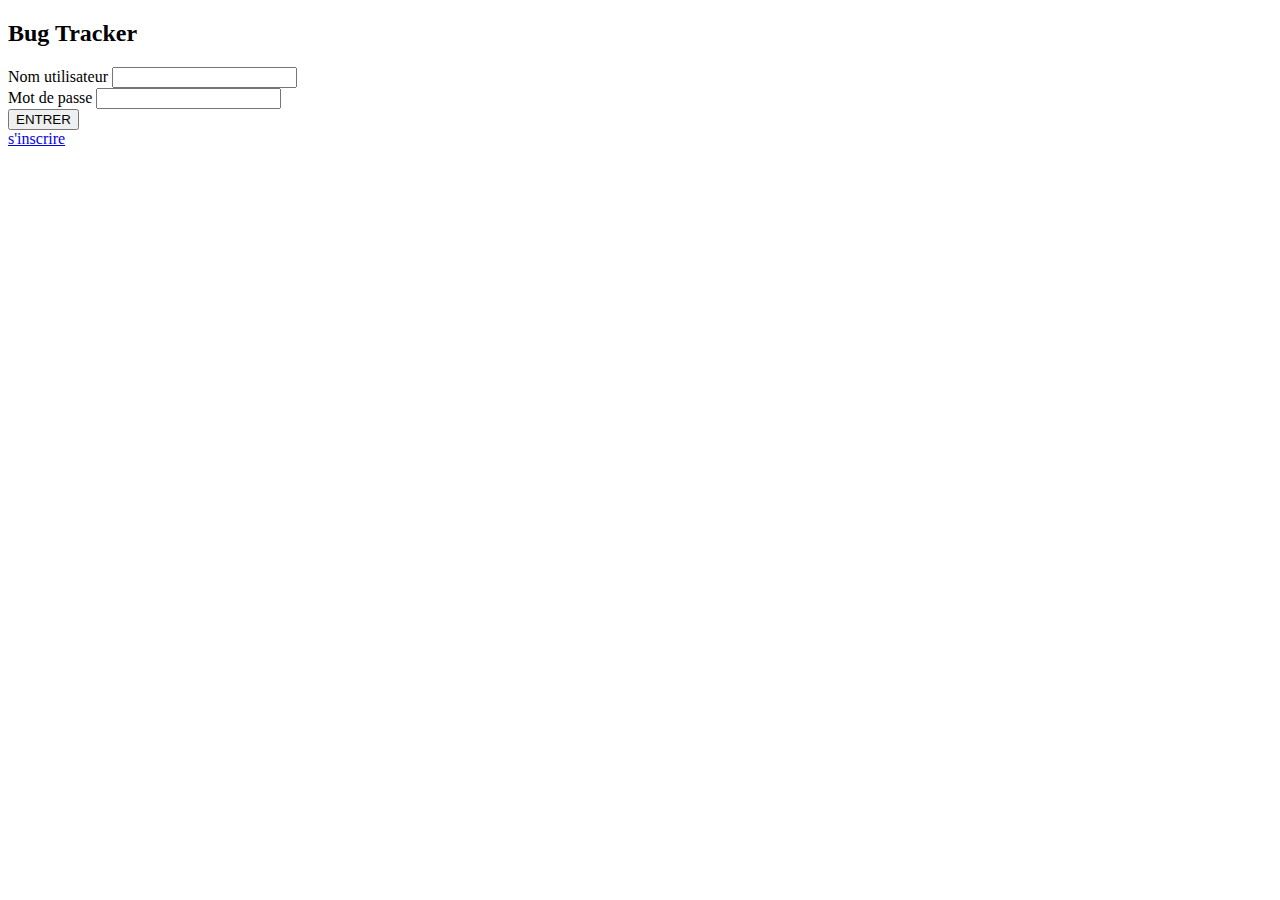
<file: index.html>
<!DOCTYPE html>
<html lang="en">
<head>
    <meta charset="UTF-8">
    <meta http-equiv="X-UA-Compatible" content="IE=edge">
    <meta name="viewport" content="width=device-width, initial-scale=1.0">
    <title>Bug Tracker</title>
    <link rel="stylesheet" href="css/style.css">
</head>
<body>
    <h2>Bug Tracker</h2>
    <div>
        <div class="infos">
            <a class="button button-primary" href="/add_bug.html">Ajouter</a>
        </div>
        <table>
            <thead>
                <tr>
                    <th>Tracker designation</th>
                    <th>Date</th>
                    <th>Nom</th>
                    <th>Etat</th>
                    <th></th>
                </tr>
            </thead>
            <tbody>
                <tr>
                    <td></td>
                    <td></td>
                    <td></td>
                    <td></td>
                    <td></td>
                </tr>
            </tbody>
        </table>

        <button class="button button-primary button-logout" id="logout">Logout</button>
    </div>
    <script src="js/jquery.js"></script>
    <script src="js/utils.js"></script>
    <script src="js/main.js"></script>
</body>
</html>
</file>
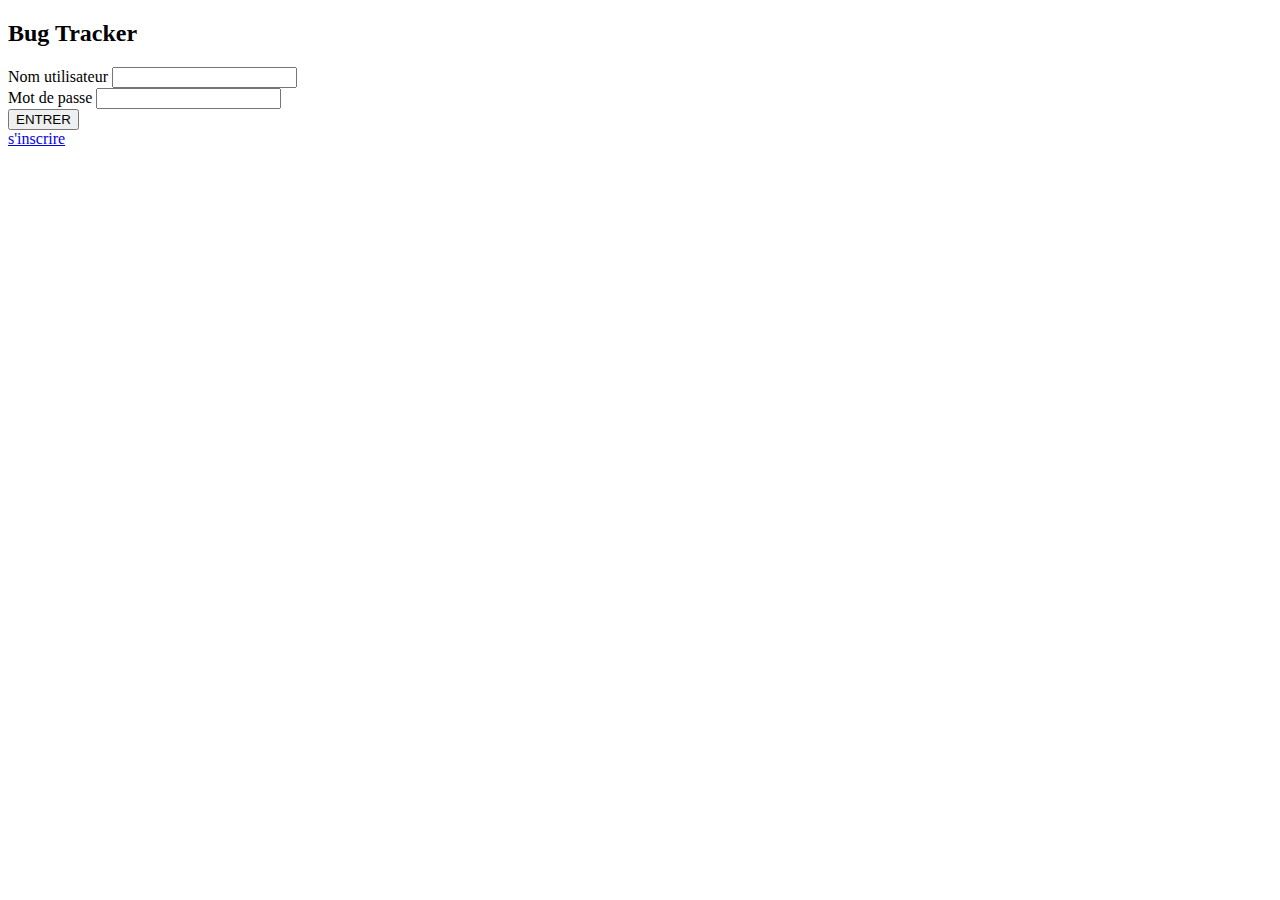
<file: add_bug.html>
<!DOCTYPE html>
<html lang="en">
<head>
    <meta charset="UTF-8">
    <meta http-equiv="X-UA-Compatible" content="IE=edge">
    <meta name="viewport" content="width=device-width, initial-scale=1.0">
    <title>Bug Tracker</title>
    <link rel="stylesheet" href="css/style.css">
</head>
<body>
    
    <div class="d-flex flex-direction-column">
        <h2>Add Bug Tracker</h2>
        <div>
            <form action="" class="add-form form" id="add-bug">
                <div class="form-group">
                    <label for="title">title</label>
                    <input type="text" name="title" id="title" required>
                </div>
                <div class="form-group">
                    <label for="description">description</label>
                    <input type="text" name="description" id="description" required>
                </div>
                <div class="form-group">
                    <button class="button button-primary">ENREGISTRER</button>
                </div>
            </form>
        </div>
        
    </div>
    <button class="button button-primary button-logout" id="logout">Logout</button>
    <script src="js/jquery.js"></script>
    <script src="js/utils.js"></script>
    <script src="js/add.js"></script>
</body>
</html>
</file>
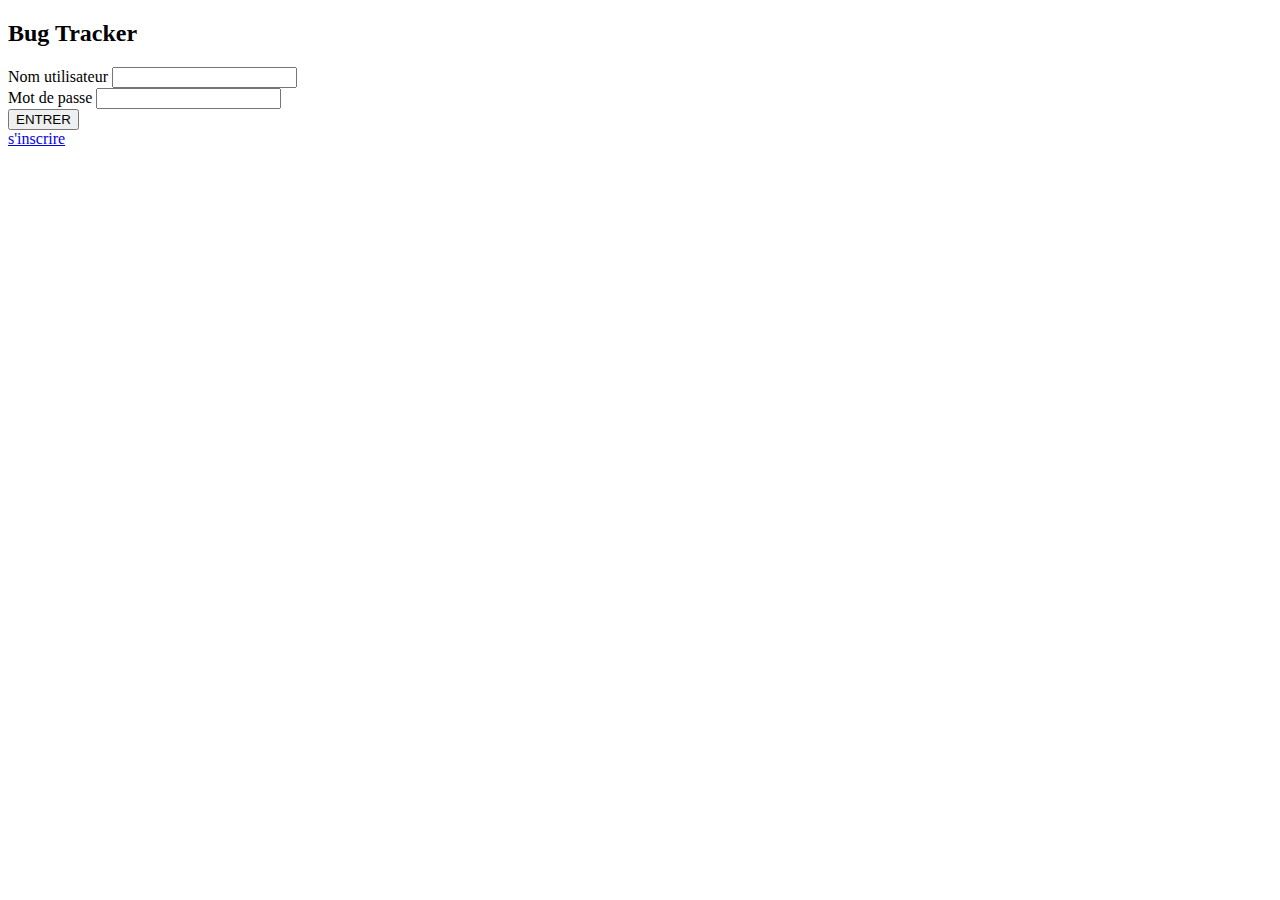
<file: login.html>
<!DOCTYPE html>
<html lang="en">
<head>
    <meta charset="UTF-8">
    <meta http-equiv="X-UA-Compatible" content="IE=edge">
    <meta name="viewport" content="width=device-width, initial-scale=1.0">
    <title>Bug Tracker</title>
</head>
<body>
    <h2>Bug Tracker</h2>
    <div>
        <form action="#" id="login-form">
            <div class="form-group">
                <label for="username">Nom utilisateur</label>
                <input type="text" name="username" id="username" required>
            </div>
            <div class="form-group">
                <label for="password">Mot de passe</label>
                <input type="password" name="password" id="password" required>
            </div>
            <div class="form-group">
                <button clsss="button button-submit">ENTRER</button>
            </div>
            <div class="form-group">
                <a href="/register.html">s'inscrire</a>
            </div>
        </form>
    </div>
    <script src="js/jquery.js"></script>
    <script src="js/utils.js"></script>
    <script src="js/login.js"></script>
</body>
</html>
</file>
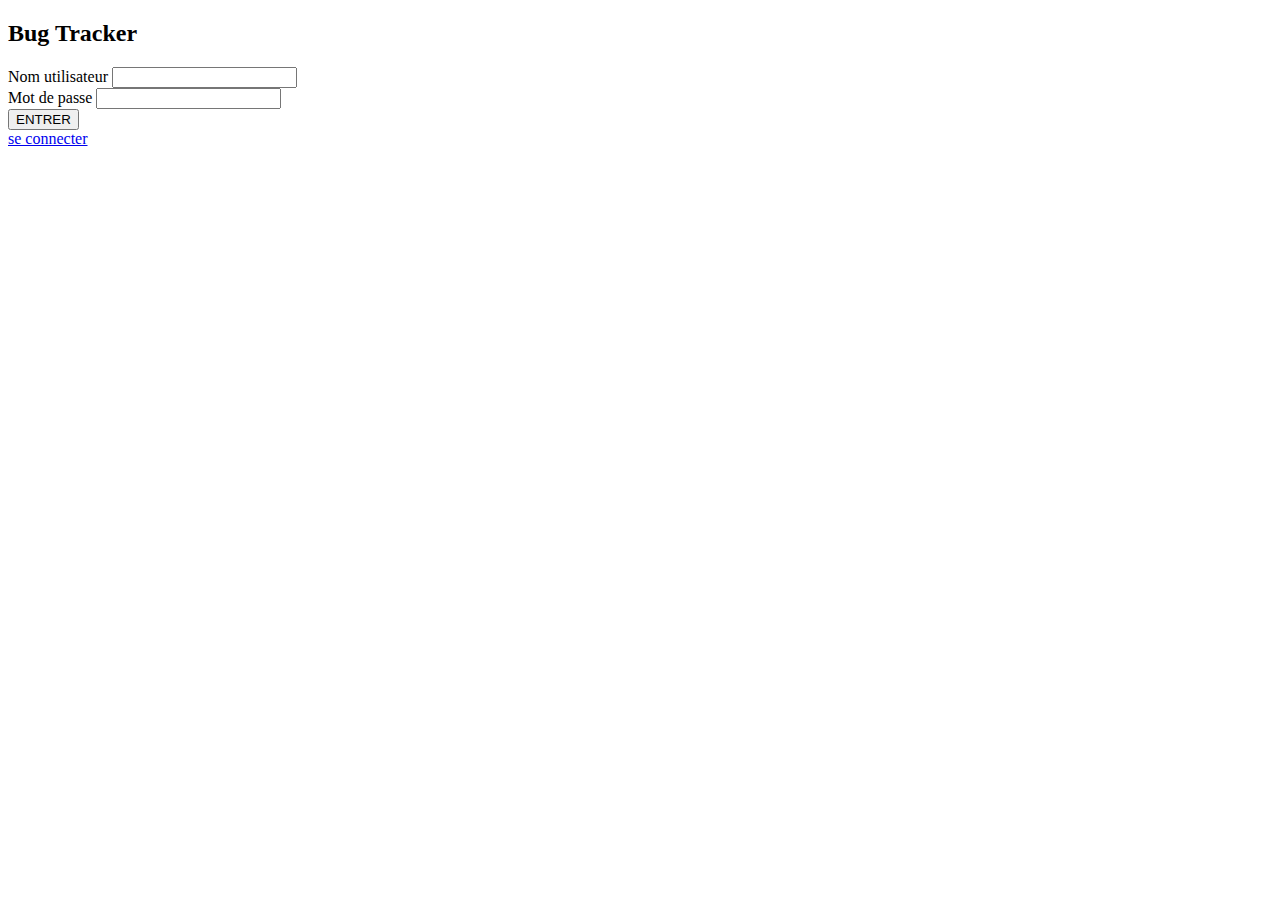
<file: register.html>
<!DOCTYPE html>
<html lang="en">
<head>
    <meta charset="UTF-8">
    <meta http-equiv="X-UA-Compatible" content="IE=edge">
    <meta name="viewport" content="width=device-width, initial-scale=1.0">
    <title>Bug Tracker</title>
</head>
<body>
    <h2>Bug Tracker</h2>
    <div>
        <form action="#" id="register-form">
            <div class="form-group">
                <label for="username">Nom utilisateur</label>
                <input type="text" name="username" id="username" required>
            </div>
            <div class="form-group">
                <label for="password">Mot de passe</label>
                <input type="password" name="password" id="password" required>
            </div>
            <div class="form-group">
                <button clsss="button button-submit">ENTRER</button>
            </div>
            <div class="form-group">
                <a href="/login.html">se connecter</a>
            </div>
        </form>
    </div>
    <script src="js/jquery.js"></script>
    <script src="js/utils.js"></script>
    <script src="js/register.js"></script>
</body>
</html>
</file>
<file: css/style.css>
.button {
  padding: 10px 15px;
  border: 0;
  border-radius: 5px;
  outline: 0;
  cursor: pointer;
}

.button-primary {
  background-color: rgb(52, 52, 185);
  color: #fff;
}

.button-logout {
  position: fixed;
  right: 20px;
  bottom: 20px;
}
.form {
  display: block;
}
.form-group {
  margin: 10px 0;
}
.form-group label {
  display: block;
}
.form-group input {
  height: 30px;
  padding: 0 10px;
}

.d-flex {
  display: flex;
  align-items: center;
  justify-content: center;
}
.flex-direction-column {
  flex-direction: column;
}
</file>
